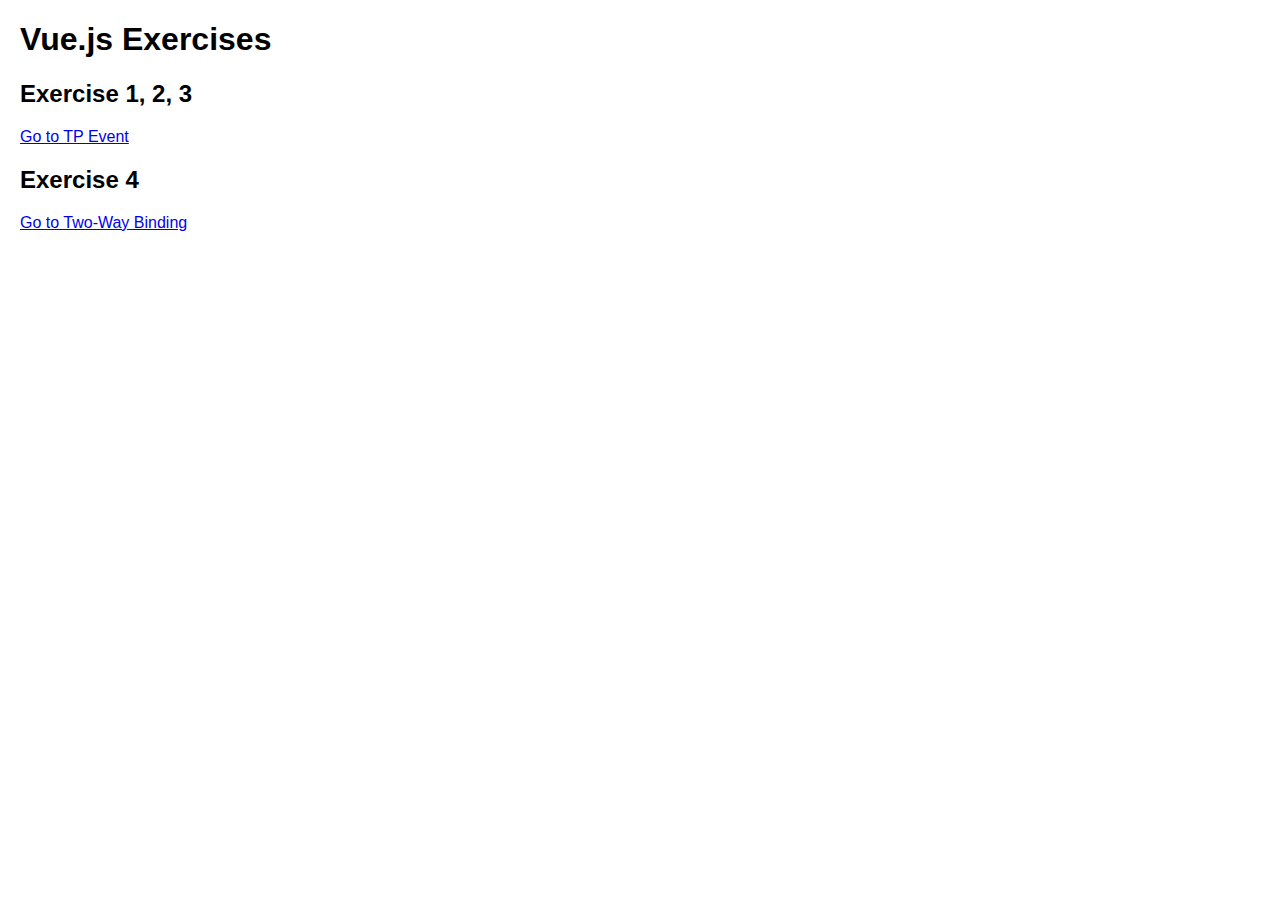
<file: TP1/index.html>
<!DOCTYPE html>
<html lang="fr">
<head>
    <meta charset="UTF-8">
    <meta name="viewport" content="width=device-width, initial-scale=1.0">
    <title>Vue Exercises</title>
    <link rel="stylesheet" href="styles.css">
</head>
<body>
    <h1>Vue.js Exercises</h1>
    <h2>Exercise 1, 2, 3</h2>
    <a href="tp-event.html">Go to TP Event</a>
    <h2>Exercise 4</h2>
    <a href="two-way-binding.html">Go to Two-Way Binding</a>
</body>
</html>
</file>
<file: TP1/styles.css>
body {
  font-family: Arial, sans-serif;
  margin: 20px;
}

button {
  margin: 5px;
  padding: 10px;
  cursor: pointer;
}

.warning {
  color: red;
  display: inline-block;
  margin-top: 10px;
}
</file>
